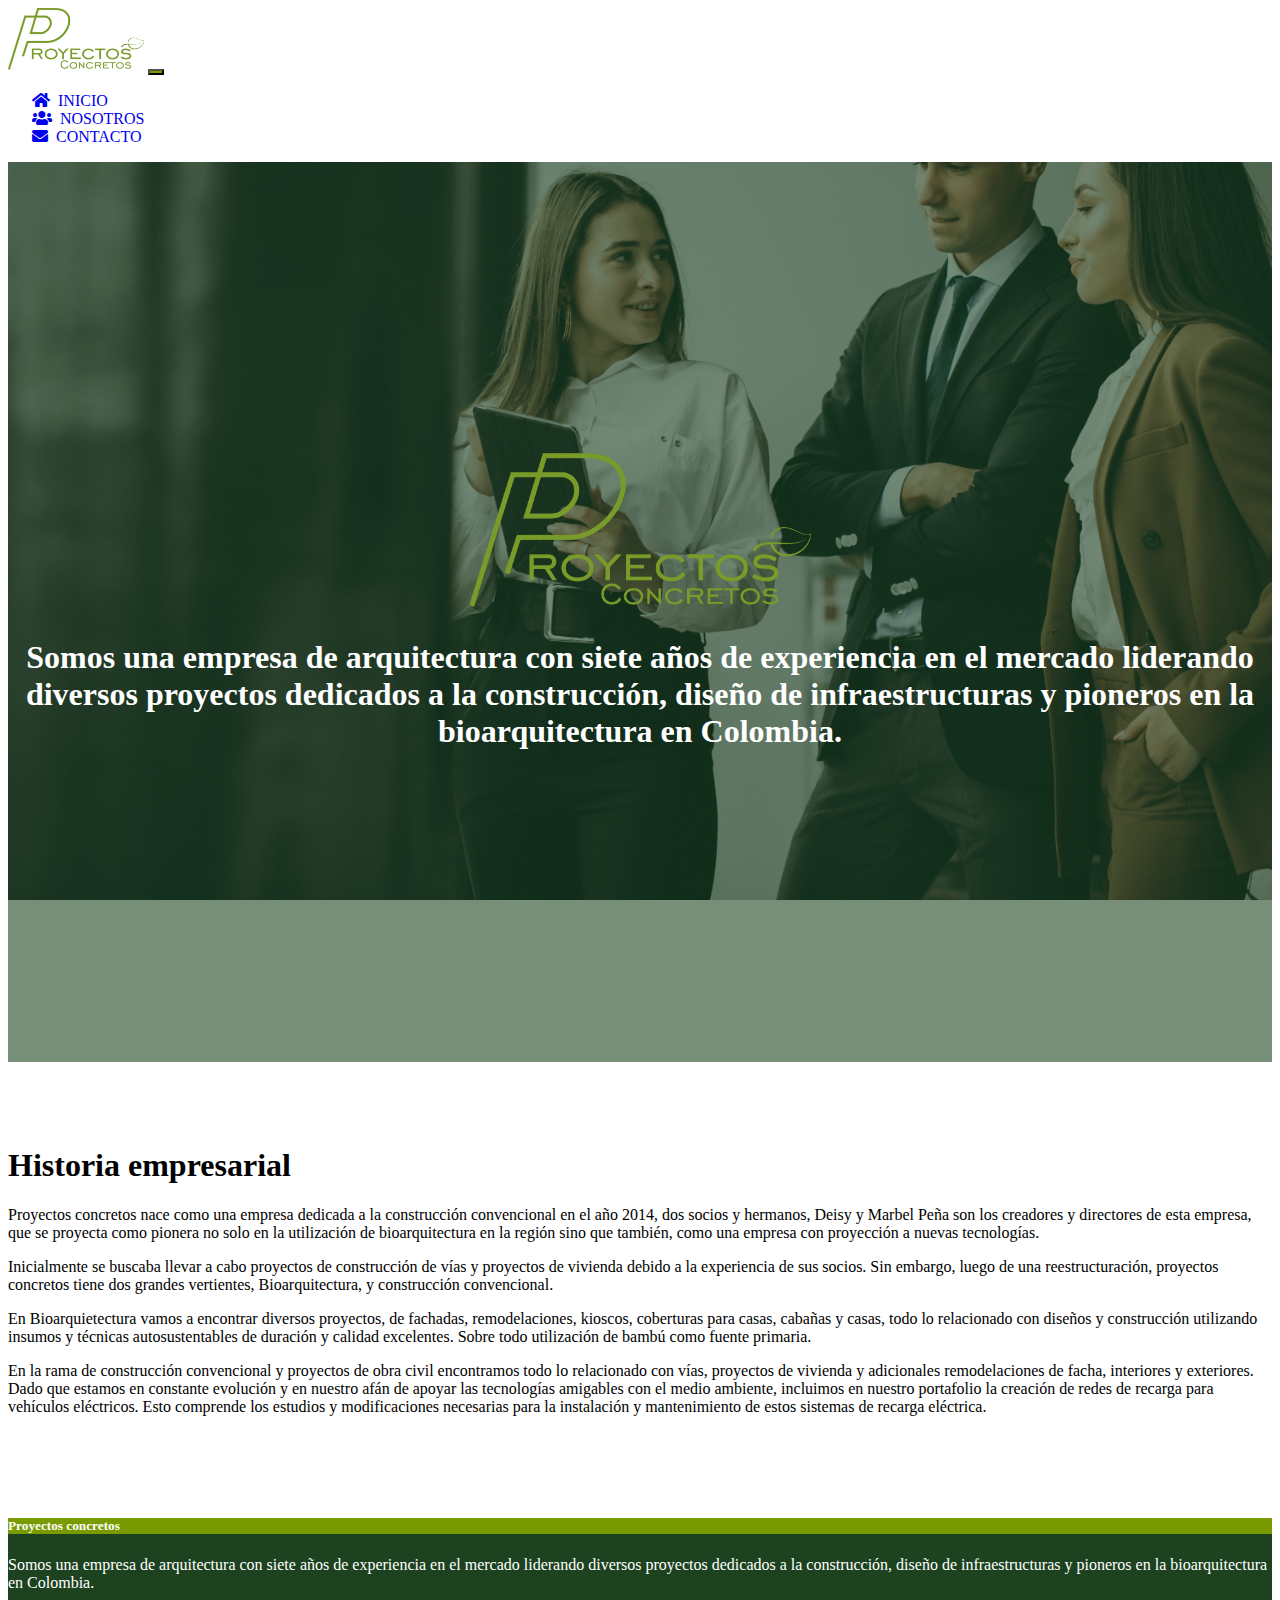
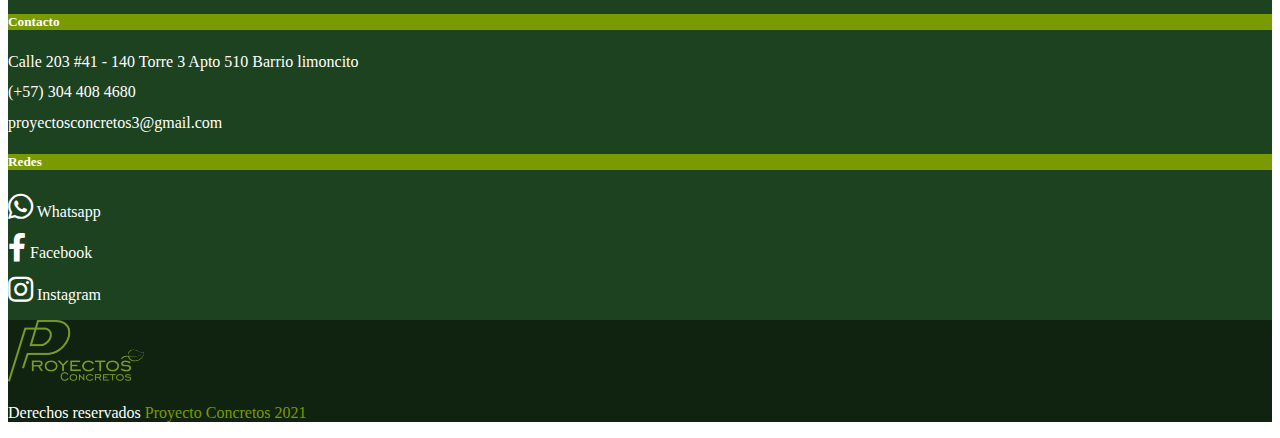
<file: index.html>
<!DOCTYPE html>
<html lang="es">
<head>
    <meta charset="UTF-8">
    <meta http-equiv="X-UA-Compatible" content="IE=edge">
    <meta name="viewport" content="width=device-width, initial-scale=1.0">
    <title>Proyectos Concretos</title>
    <link rel="shortcut icon" href="img/icono.png" type="image/x-icon">
    <!-- Bootstrap -->
    <link href="https://cdn.jsdelivr.net/npm/bootstrap@5.1.1/dist/css/bootstrap.min.css" rel="stylesheet" integrity="sha384-F3w7mX95PdgyTmZZMECAngseQB83DfGTowi0iMjiWaeVhAn4FJkqJByhZMI3AhiU" crossorigin="anonymous">
    <!-- Iconos -->
    <link rel="stylesheet" href="css/icons/css/all.css">
    <!-- Estilos propios -->
    <link rel="stylesheet" href="css/general.css">
</head>
<body>
    <nav class="navbar navbar-expand-lg navbar-dark fixed-top">
        <div class="container">
            <a class="navbar-brand" href="index.html">
                <img src="img/logo.png" alt="Logo de la empresa">
            </a>
            <button class="navbar-toggler bg-verde-claro-2" type="button" data-bs-toggle="collapse" data-bs-target="#navbarNav" aria-controls="navbarNav" aria-expanded="false" aria-label="Toggle navigation">
                <span class="navbar-toggler-icon"></span>
            </button>
            <div class="collapse navbar-collapse" id="navbarNav">
                <ul class="navbar-nav ms-auto">
                    <li class="nav-item">
                        <a class="nav-link active" href="index.html"><i class="fas fa-home"></i>INICIO</a>
                    </li>
                    <li class="nav-item">
                        <a class="nav-link" href="nosotros.html"><i class="fas fa-users"></i>NOSOTROS</a>
                    </li>
                    <li class="nav-item">
                        <a class="nav-link" href="contacto.html"><i class="fas fa-envelope"></i>CONTACTO</a>
                    </li>
                </ul>
            </div>
        </div>
    </nav>
    <header>
        <div class="container">
            <img class="mt-5" src="img/logo.png" alt="Logo empresa">
            <h1 class="mt-5">Somos una empresa de arquitectura con siete años de experiencia en el mercado liderando diversos proyectos dedicados a la construcción, diseño de infraestructuras y pioneros en la bioarquitectura en Colombia.</h1>
        </div>
    </header>
    <main class="container">
        <h1 class="fw-bold mb-5">Historia empresarial</h1>
        <p>Proyectos concretos nace como una empresa dedicada a la construcción convencional en el año 2014, dos socios y hermanos, Deisy y Marbel Peña son los creadores y directores de esta empresa, que se proyecta como pionera no solo en la utilización de bioarquitectura en la región sino que también, como una empresa con proyección a nuevas tecnologías.</p>
        <p>Inicialmente se buscaba llevar a cabo proyectos de construcción de vías y proyectos de vivienda debido a la experiencia de sus socios. Sin embargo, luego de una reestructuración, proyectos concretos tiene dos grandes vertientes, Bioarquitectura, y construcción convencional.</p>
        <p>En Bioarquietectura vamos a encontrar diversos proyectos, de fachadas, remodelaciones, kioscos, coberturas para casas, cabañas y casas, todo lo relacionado con diseños y construcción utilizando insumos y técnicas autosustentables de duración y calidad excelentes. Sobre todo utilización de bambú como fuente primaria.</p>
        <p>En la rama de construcción convencional y proyectos de obra civil encontramos todo lo relacionado con vías, proyectos de vivienda y adicionales remodelaciones de facha, interiores y exteriores.
        Dado que estamos en constante evolución y en nuestro afán de apoyar las tecnologías amigables con el medio ambiente, incluimos en nuestro portafolio la creación de redes de recarga para vehículos eléctricos. Esto comprende los estudios y modificaciones necesarias para la instalación y mantenimiento de estos sistemas de recarga eléctrica.</p>
    </main>
    <footer>
        <div class="container py-5 text-center text-md-start">
            <div class="row">
                <div class="col-md-6">
                    <h5 class="bg-verde-claro-2 py-1 px-3 d-inline">Proyectos concretos</h5>
                    <p class="mt-4 mb-0">Somos una empresa de arquitectura con siete años de experiencia en el mercado liderando diversos proyectos dedicados a la construcción, diseño de infraestructuras y pioneros en la bioarquitectura en Colombia.</p>
                </div>
                <div class="col-md-4 mt-md-0 mt-5">
                    <h5 class="bg-verde-claro-2 py-1 px-3 d-inline">Contacto</h5>
                    <ul class="mt-4">
                        <li>
                            Calle 203 #41 - 140 Torre 3 Apto 510
                            Barrio limoncito
                        </li>
                        <li>
                            (+57) 304 408 4680
                        </li>
                        <li>
                            proyectosconcretos3@gmail.com
                        </li>
                    </ul>
                </div>
                <div class="col-md-2 mt-md-0 mt-5">
                    <h5 class="bg-verde-claro-2 py-1 px-3 d-inline">Redes</h5>
                    <ul class="mt-4">
                        <li>
                            <a href="https://api.whatsapp.com/send?phone=573044084680" target="_blank" rel="noopener noreferrer" class="d-flex align-items-center justify-content-center justify-content-md-start">
                                <i class="fab fa-whatsapp me-2"></i> Whatsapp
                            </a>
                        </li>
                        <li>
                            <a href="https://www.facebook.com/people/Proyectos-Concretos/100069976116451/" target="_blank" rel="noopener noreferrer" class="d-flex align-items-center justify-content-center justify-content-md-start">
                                <i class="fab fa-facebook-f me-2"></i> Facebook
                            </a>
                        </li>
                        <li>
                            <a href="https://www.instagram.com/proyectosconcretos/" target="_blank" rel="noopener noreferrer" class="d-flex align-items-center justify-content-center justify-content-md-start">
                                <i class="fab fa-instagram me-2"></i> Instagram
                            </a>
                        </li>
                    </ul>
                </div>
            </div>
        </div>
        <div class="bg-verde-oscuro py-3">
            <div class="container">
                <div class="row">
                    <div class="col-md-6 text-center text-md-start">
                        <a href="index.html">
                            <img src="img/logo.png" alt="Logo de la empresa">
                        </a>
                    </div>
                    <div class="col-md-6 d-flex align-items-center justify-content-center justify-content-md-end mt-4 mt-md-0">
                        <p class="mb-0">Derechos reservados <a href="index.html">Proyecto Concretos 2021</a></p>
                    </div>
                </div>
            </div>
        </div>
    </footer>
</body>
<!-- JQuery -->
<!-- <script src="https://ajax.googleapis.com/ajax/libs/jquery/3.6.0/jquery.min.js"></script> -->
<!-- Bootstrap -->
<script src="https://cdn.jsdelivr.net/npm/bootstrap@5.1.1/dist/js/bootstrap.bundle.min.js" integrity="sha384-/bQdsTh/da6pkI1MST/rWKFNjaCP5gBSY4sEBT38Q/9RBh9AH40zEOg7Hlq2THRZ" crossorigin="anonymous"></script>
<script src="js/general.js"></script>
</html>
</file>
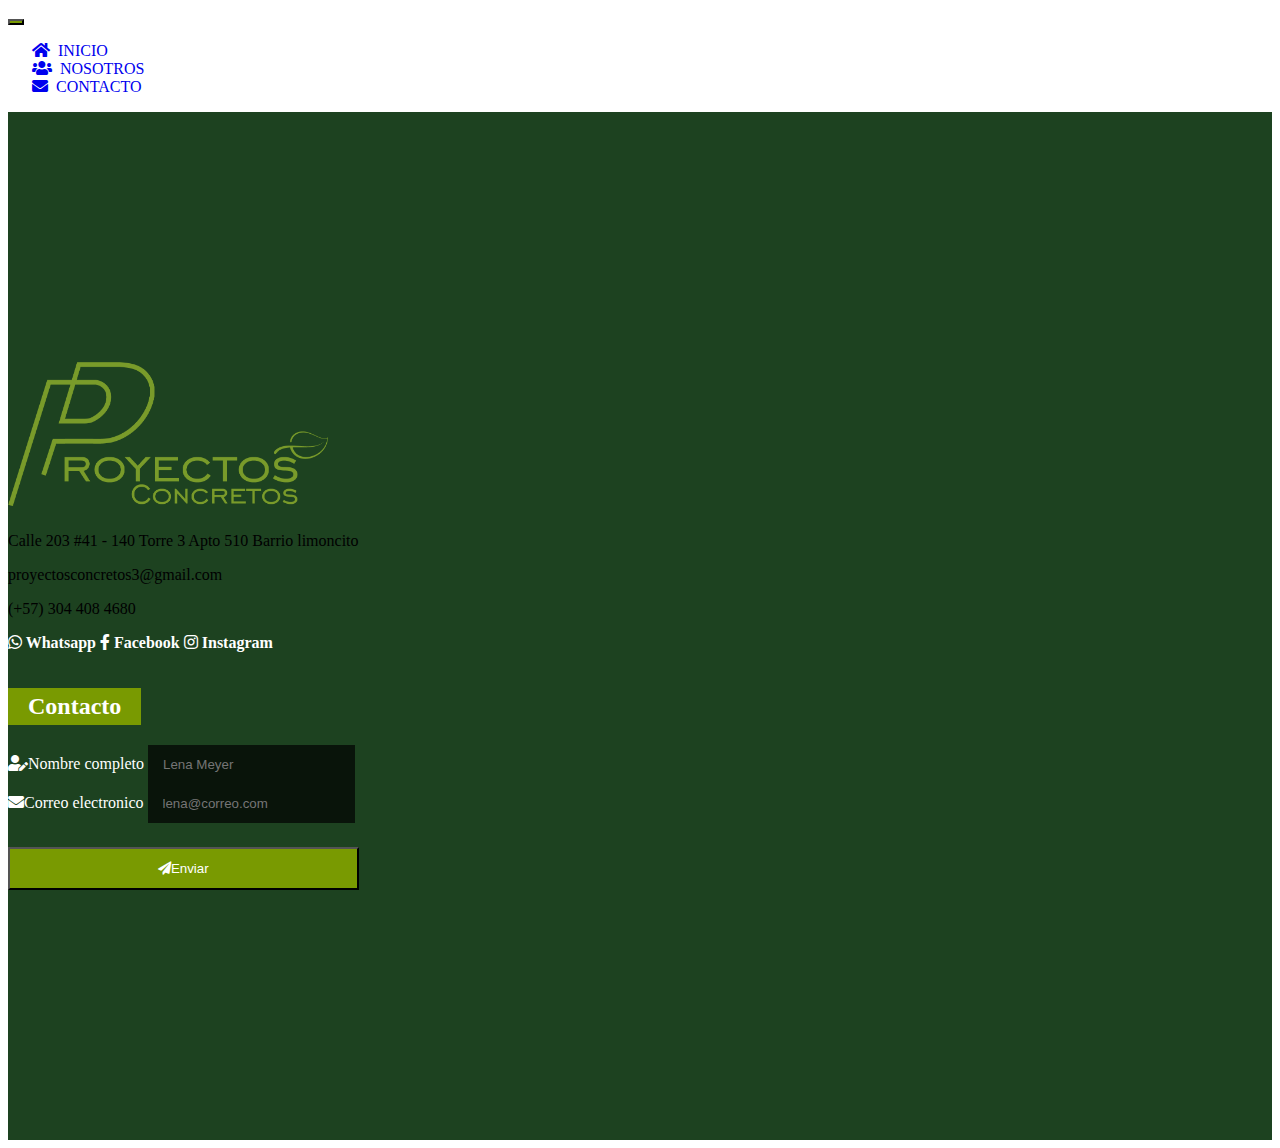
<file: contacto.html>
<!DOCTYPE html>
<html lang="es">
<head>
    <meta charset="UTF-8">
    <meta http-equiv="X-UA-Compatible" content="IE=edge">
    <meta name="viewport" content="width=device-width, initial-scale=1.0">
    <title>Proyectos Concretos</title>
    <link rel="shortcut icon" href="img/icono.png" type="image/x-icon">
    <!-- Bootstrap -->
    <link href="https://cdn.jsdelivr.net/npm/bootstrap@5.1.1/dist/css/bootstrap.min.css" rel="stylesheet" integrity="sha384-F3w7mX95PdgyTmZZMECAngseQB83DfGTowi0iMjiWaeVhAn4FJkqJByhZMI3AhiU" crossorigin="anonymous">
    <!-- Iconos -->
    <link rel="stylesheet" href="css/icons/css/all.css">
    <!-- Estilos propios -->
    <link rel="stylesheet" href="css/general.css">
    <link rel="stylesheet" href="css/contacto.css">
</head>
<body>
    <nav class="navbar navbar-expand-lg navbar-dark fixed-top">
        <div class="container">
            <button class="navbar-toggler bg-verde-claro-2" type="button" data-bs-toggle="collapse" data-bs-target="#navbarNav" aria-controls="navbarNav" aria-expanded="false" aria-label="Toggle navigation">
                <span class="navbar-toggler-icon"></span>
            </button>
            <div class="collapse navbar-collapse" id="navbarNav">
                <ul class="navbar-nav mx-auto">
                    <li class="nav-item">
                        <a class="nav-link" href="index.html"><i class="fas fa-home"></i>INICIO</a>
                    </li>
                    <li class="nav-item">
                        <a class="nav-link" href="nosotros.html"><i class="fas fa-users"></i>NOSOTROS</a>
                    </li>
                    <li class="nav-item">
                        <a class="nav-link active" href="contacto.html"><i class="fas fa-envelope"></i>CONTACTO</a>
                    </li>
                </ul>
            </div>
        </div>
    </nav>
    <main class="py-5 py-md-0">
        <div class="container">
            <div class="row">
                <div class="col-md-6 d-flex align-items-center justify-content-center flex-column text-white">
                    <img src="img/logo.png" alt="Logo empresa" class="mb-4">
                    <p>Calle 203 #41 - 140 Torre 3 Apto 510 Barrio limoncito</p>
                    <p>proyectosconcretos3@gmail.com</p>
                    <p>(+57) 304 408 4680</p>
                    <ul class="mt-4">
                        <li>
                            <a href="https://api.whatsapp.com/send?phone=573044084680" target="_blank" rel="noopener noreferrer" class="d-flex align-items-center justify-content-center justify-content-md-start">
                                <i class="fab fa-whatsapp me-2"></i> Whatsapp
                            </a>
                        </li>
                        <li>
                            <a href="https://www.facebook.com/people/Proyectos-Concretos/100069976116451/" target="_blank" rel="noopener noreferrer" class="d-flex align-items-center justify-content-center justify-content-md-start ms-md-5 ms-3">
                                <i class="fab fa-facebook-f me-2"></i> Facebook
                            </a>
                        </li>
                        <li>
                            <a href="https://www.instagram.com/proyectosconcretos/" target="_blank" rel="noopener noreferrer" class="d-flex align-items-center justify-content-center justify-content-md-start ms-md-5 ms-3">
                                <i class="fab fa-instagram me-2"></i> Instagram
                            </a>
                        </li>
                    </ul>
                </div>
                <div class="col-md-6 mt-5 mt-md-0">
                    <h2 class="text-white fw-bold mb-5 mt-5 mt-md-0">Contacto</h2>
                    <form>
                        <div class="mb-3">
                            <label for="exampleInputEmail1" class="form-label"><i class="fas fa-user-edit me-2"></i>Nombre completo</label>
                            <input type="text" class="form-control" id="nombre" name="nombre" placeholder="Lena Meyer">
                        </div>
                        <div class="mb-3">
                            <label for="exampleInputPassword1" class="form-label"><i class="fas fa-envelope me-2"></i>Correo electronico</label>
                            <input type="email" class="form-control" id="correo" name="correo" placeholder="lena@correo.com">
                        </div>
                        <button type="button" class="btn btn-enviar"><i class="fas fa-paper-plane me-2"></i>Enviar</button>
                    </form>
                </div>
            </div>
        </div>
    </main>

</body>
<!-- JQuery -->
<!-- <script src="https://ajax.googleapis.com/ajax/libs/jquery/3.6.0/jquery.min.js"></script> -->
<!-- Bootstrap -->
<script src="https://cdn.jsdelivr.net/npm/bootstrap@5.1.1/dist/js/bootstrap.bundle.min.js" integrity="sha384-/bQdsTh/da6pkI1MST/rWKFNjaCP5gBSY4sEBT38Q/9RBh9AH40zEOg7Hlq2THRZ" crossorigin="anonymous"></script>
<script src="js/general.js"></script>
<script src="https://smtpjs.com/v3/smtp.js"></script>
<script src="js/correo.js"></script>
</html>
</file>
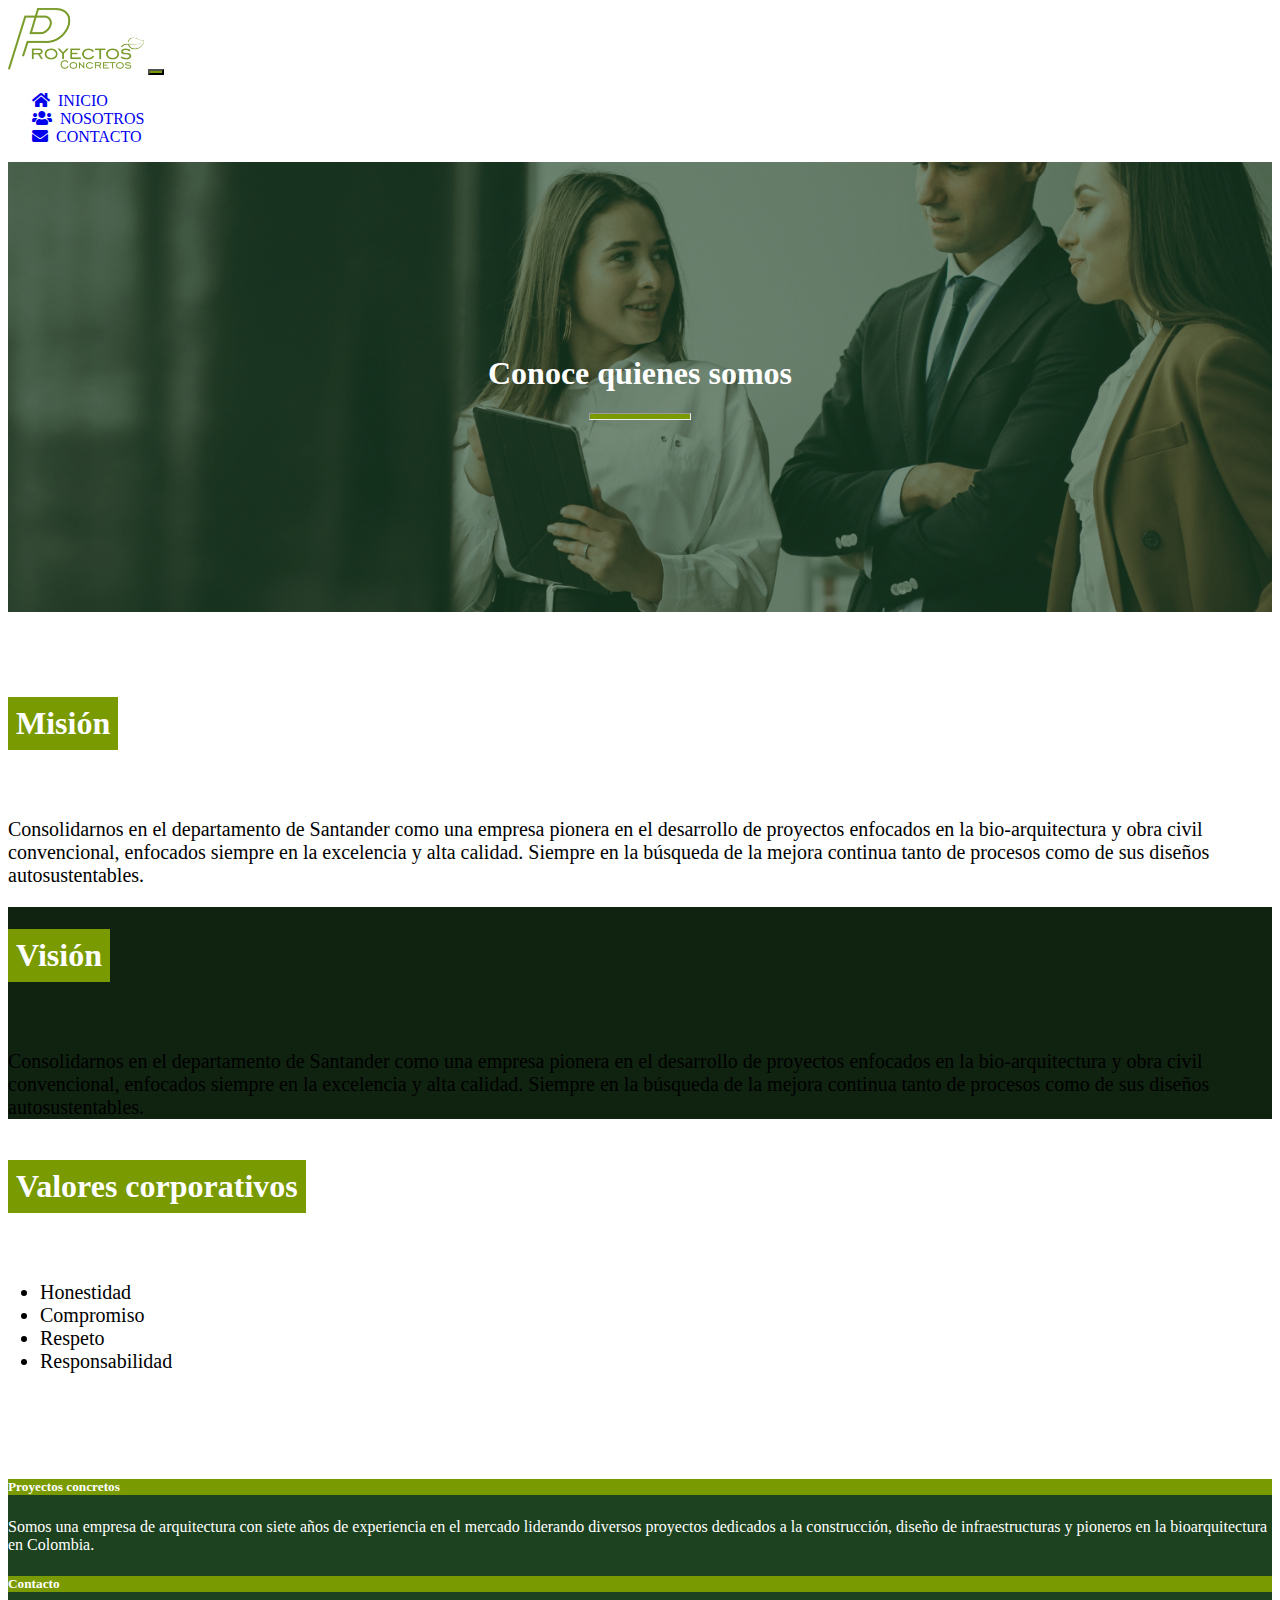
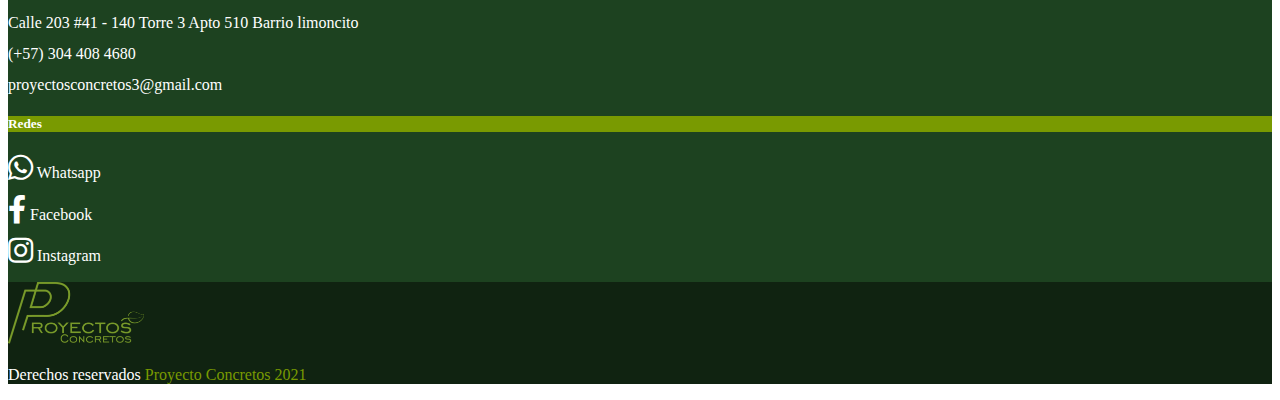
<file: nosotros.html>
<!DOCTYPE html>
<html lang="es">
<head>
    <meta charset="UTF-8">
    <meta http-equiv="X-UA-Compatible" content="IE=edge">
    <meta name="viewport" content="width=device-width, initial-scale=1.0">
    <title>Proyectos Concretos</title>
    <link rel="shortcut icon" href="img/icono.png" type="image/x-icon">
    <!-- Bootstrap -->
    <link href="https://cdn.jsdelivr.net/npm/bootstrap@5.1.1/dist/css/bootstrap.min.css" rel="stylesheet" integrity="sha384-F3w7mX95PdgyTmZZMECAngseQB83DfGTowi0iMjiWaeVhAn4FJkqJByhZMI3AhiU" crossorigin="anonymous">
    <!-- Iconos -->
    <link rel="stylesheet" href="css/icons/css/all.css">
    <!-- Estilos propios -->
    <link rel="stylesheet" href="css/general.css">
    <link rel="stylesheet" href="css/nosotros.css">
</head>
<body>
    <nav class="navbar navbar-expand-lg navbar-dark fixed-top">
        <div class="container">
            <a class="navbar-brand" href="index.html">
                <img src="img/logo.png" alt="Logo de la empresa">
            </a>
            <button class="navbar-toggler bg-verde-claro-2" type="button" data-bs-toggle="collapse" data-bs-target="#navbarNav" aria-controls="navbarNav" aria-expanded="false" aria-label="Toggle navigation">
                <span class="navbar-toggler-icon"></span>
            </button>
            <div class="collapse navbar-collapse" id="navbarNav">
                <ul class="navbar-nav ms-auto">
                    <li class="nav-item">
                        <a class="nav-link" href="index.html"><i class="fas fa-home"></i>INICIO</a>
                    </li>
                    <li class="nav-item">
                        <a class="nav-link active" href="nosotros.html"><i class="fas fa-users"></i>NOSOTROS</a>
                    </li>
                    <li class="nav-item">
                        <a class="nav-link" href="contacto.html"><i class="fas fa-envelope"></i>CONTACTO</a>
                    </li>
                </ul>
            </div>
        </div>
    </nav>
    <header id="header-nosotros">
        <div class="container">
            <!-- <img class="mt-5" src="img/logo.png" alt="Logo empresa"> -->
            <h1 class="mt-5 fw-bold">Conoce quienes somos</h1>
            <hr>
        </div>
    </header>
    <main>
        
        <div class="container pb-5">
            <h1 class="fw-bold">Misión</h1>
            <p>Consolidarnos en el departamento de Santander como una empresa pionera en el desarrollo de proyectos enfocados en la bio-arquitectura y obra civil convencional, enfocados siempre en la excelencia y alta calidad. Siempre en la búsqueda de la mejora continua tanto de procesos como de sus diseños autosustentables.</p>
        </div>
        <section class="bg-verde-oscuro text-white py-5">
            <div class="container">
                <h1 class="fw-bold">Visión</h1>
                <p>Consolidarnos en el departamento de Santander como una empresa pionera en el desarrollo de proyectos enfocados en la bio-arquitectura y obra civil convencional, enfocados siempre en la excelencia y alta calidad. Siempre en la búsqueda de la mejora continua tanto de procesos como de sus diseños autosustentables.</p>
            </div>
        </section>
        <div class="container pt-5">
            <h1 class="fw-bold">Valores corporativos</h1>
            <ul>
                <li>Honestidad</li>
                <li>Compromiso</li>
                <li>Respeto</li>
                <li>Responsabilidad</li>
            </ul>
        </div>
    </main>

    <footer>
        <div class="container py-5 text-center text-md-start">
            <div class="row">
                <div class="col-md-6">
                    <h5 class="bg-verde-claro-2 py-1 px-3 d-inline">Proyectos concretos</h5>
                    <p class="mt-4 mb-0">Somos una empresa de arquitectura con siete años de experiencia en el mercado liderando diversos proyectos dedicados a la construcción, diseño de infraestructuras y pioneros en la bioarquitectura en Colombia.</p>
                </div>
                <div class="col-md-4 mt-md-0 mt-5">
                    <h5 class="bg-verde-claro-2 py-1 px-3 d-inline">Contacto</h5>
                    <ul class="mt-4">
                        <li>
                            Calle 203 #41 - 140 Torre 3 Apto 510
                            Barrio limoncito
                        </li>
                        <li>
                            (+57) 304 408 4680
                        </li>
                        <li>
                            proyectosconcretos3@gmail.com
                        </li>
                    </ul>
                </div>
                <div class="col-md-2 mt-md-0 mt-5">
                    <h5 class="bg-verde-claro-2 py-1 px-3 d-inline">Redes</h5>
                    <ul class="mt-4">
                        <li>
                            <a href="https://api.whatsapp.com/send?phone=573044084680" target="_blank" rel="noopener noreferrer" class="d-flex align-items-center justify-content-center justify-content-md-start">
                                <i class="fab fa-whatsapp me-2"></i> Whatsapp
                            </a>
                        </li>
                        <li>
                            <a href="https://www.facebook.com/people/Proyectos-Concretos/100069976116451/" target="_blank" rel="noopener noreferrer" class="d-flex align-items-center justify-content-center justify-content-md-start">
                                <i class="fab fa-facebook-f me-2"></i> Facebook
                            </a>
                        </li>
                        <li>
                            <a href="https://www.instagram.com/proyectosconcretos/" target="_blank" rel="noopener noreferrer" class="d-flex align-items-center justify-content-center justify-content-md-start">
                                <i class="fab fa-instagram me-2"></i> Instagram
                            </a>
                        </li>
                    </ul>
                </div>
            </div>
        </div>
        <div class="bg-verde-oscuro py-3">
            <div class="container">
                <div class="row">
                    <div class="col-md-6 text-center text-md-start">
                        <a href="index.html">
                            <img src="img/logo.png" alt="Logo de la empresa">
                        </a>
                    </div>
                    <div class="col-md-6 d-flex align-items-center justify-content-center justify-content-md-end mt-4 mt-md-0">
                        <p class="mb-0">Derechos reservados <a href="index.html">Proyecto Concretos 2021</a></p>
                    </div>
                </div>
            </div>
        </div>
    </footer>
</body>
<!-- JQuery -->
<!-- <script src="https://ajax.googleapis.com/ajax/libs/jquery/3.6.0/jquery.min.js"></script> -->
<!-- Bootstrap -->
<script src="https://cdn.jsdelivr.net/npm/bootstrap@5.1.1/dist/js/bootstrap.bundle.min.js" integrity="sha384-/bQdsTh/da6pkI1MST/rWKFNjaCP5gBSY4sEBT38Q/9RBh9AH40zEOg7Hlq2THRZ" crossorigin="anonymous"></script>
<script src="js/general.js"></script>
</html>
</file>
<file: css/general.css>
:root{
    --color-verde-1: #1D4220;
    --color-verde-2: #799A01;
    --color-baige: #E0D8CB;
    --color-blanco: #F9F9F1;
    --color-nav: #102311;
}
/* Color nav */
.fondo-verde{ background-color: var(--color-nav); transition: .6s; -webkit-transition: .6s; -moz-transition: .6s; -ms-transition: .6s; -o-transition: .6s; }
nav{ background-color: transparent; transition: .6s; -webkit-transition: .6s; -moz-transition: .6s; -ms-transition: .6s; -o-transition: .6s; }
/* Medidas del logo del nav */
nav img, footer .bg-verde-oscuro img{ height: 4rem; }
/* Margin de los items */
nav ul li{ margin-left: 1.5rem; }
/* Margenes de los iconos */
nav ul i{ margin-right: .5rem; }
/* header con imagen */
header{ height: 100vh; position: relative; background-attachment: fixed; background-image: url('../img/header.jpg'); background-repeat: no-repeat; background-position: top; background-size: cover; z-index:1; display: flex; justify-content: center; align-items: center; text-align: center; color: white; flex-direction: column; }
/* Capa oscura sobre el header */
header::after{ content:""; position:absolute; top:0; left:0; width:100%; height:100%; background:rgba(29,66,32,0.6); z-index:-1; }
/* Imagen header */
header img{ height: 10rem; }
/* Estilos main */
main{ padding: 4rem 0rem; }
/* footer */
footer{ background-color: var(--color-verde-1); color: white; }
/* Link de derechos reservados */
footer .bg-verde-oscuro a{ color: var(--color-verde-2); }
footer .bg-verde-oscuro a:hover{ color: #9cc214; }
/* Espaciamiento entre los items de la lista */
footer li{ margin-bottom: .8rem; }
/* Tamaño de los iconos de redes sociales */
footer li i{ font-size: 1.8rem; }
/* Color de los enlaces a redes sociales */
footer li a{ color: white; }
footer li a:hover{ color: var(--color-verde-2); }
/* Estilos para las a */
a{ text-decoration: none; }
/* Listas sin estilo */
li{ list-style: none; }
ul{ padding: 0; }

/* Clases nuevas */
.bg-verde-oscuro{ background-color: var(--color-nav); }
.bg-verde-claro{ background-color: var(--color-verde-1); }
.bg-verde-claro-2{ background-color: var(--color-verde-2); }
</file>
<file: css/contacto.css>
@import url('general.css');
main{ background-color: var(--color-verde-1); min-height: 100vh; display: flex; align-items: center; }
main img{ width: 20rem; }
main li a{color: white; font-weight: bold;}
main li a:hover{color: rgb(192, 192, 192); }
main li{ display: inline-block;}
label{color: white;}
input{ color: rgb(114, 114, 114) !important; background-color: #09140A !important; border: none !important; padding: 12px 15px !important; }
.form-control:focus { outline: 0; box-shadow: 0 0 0 .25rem rgba(8, 253, 0, 0.25); background-color: #173119 !important; }
.btn-enviar{ padding: 12px 15px !important; margin-top: 1.5rem; width: 100%; background-color: var(--color-verde-2); color: white; transition: 0.4s; -webkit-transition: 0.4s; -moz-transition: 0.4s; -ms-transition: 0.4s; -o-transition: 0.4s; }
.btn-enviar:hover{ color: white; background-color: #667e12; transition: 0.4s; -webkit-transition: 0.4s; -moz-transition: 0.4s; -ms-transition: 0.4s; -o-transition: 0.4s; }
h2{color: white; background-color: var(--color-verde-2); display: inline-block; padding: 5px 20px; }
</file>
<file: css/nosotros.css>
@import url('general.css');
#header-nosotros{ height: 50vh; }
header hr{ height: 5px !important; background-color: var(--color-verde-2); width: 100px; opacity: 1; margin: 20px auto; }
main h1{ color: white; background-color: var(--color-verde-2); display: inline-block; padding: 8px; margin-bottom: 3rem; }
/* Agrega los estilos a los li de los valores empresariales */
main ul li{ list-style: disc; margin-left: 2rem; }
/* Tamaño del texto del main */
main p, main ul{ font-size: 20px; }
</file>
